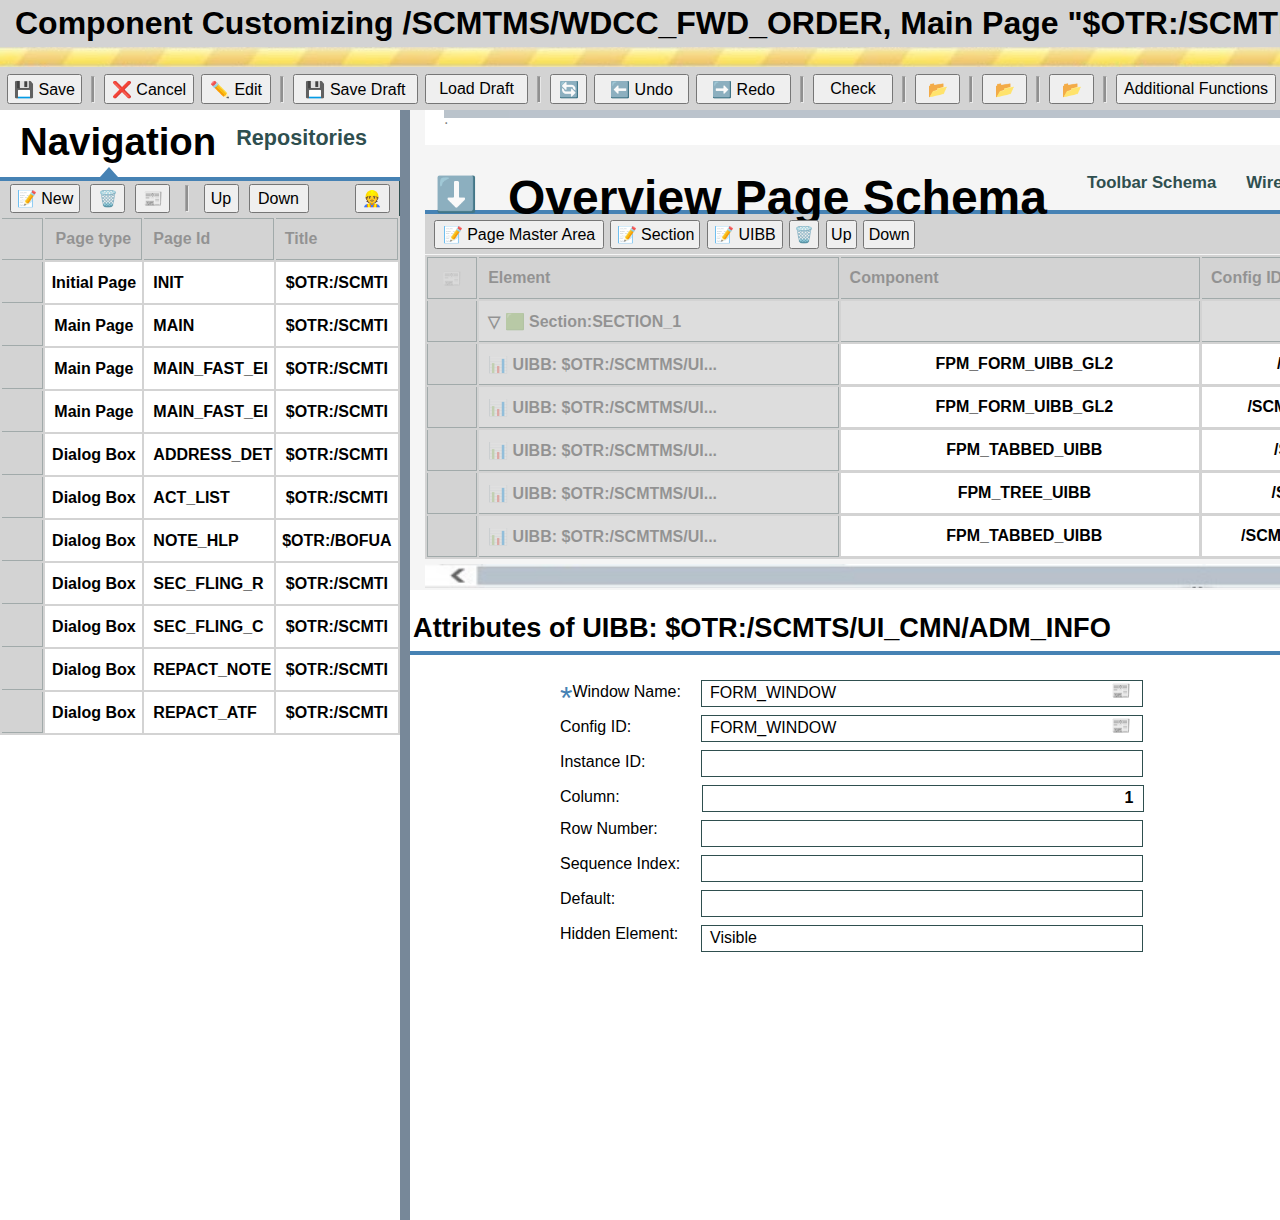
<file: interface comercial/2/indexDois.html>
<!DOCTYPE html>
<html lang="pt-br">
<head>
    <meta charset="UTF-8">
    <meta name="viewport" content="width=device-width, initial-scale=1.0">
    <title>Componet Configurator f...</title>
    <link rel="stylesheet" href="../visual/style.css">
</head>
<header id="header2">
    <section>
        <h1 id="h12">Component Customizing /SCMTMS/WDCC_FWD_ORDER, Main Page "$OTR:/SCMTMS/UI_CMN/FORWARDING_ORDER"</h1>
    </section>
    <section id="traco2">
        <img src="../imagens/header.png" alt="listra amarela" id="listra2">
    </section>
    <section class="botao2">
        <button id="button1">💾 Save</button>
        <hr id="hr">
        <button id="button2">❌ Cancel</button>
        <button id="button3">✏️ Edit</button>
        <hr id="hr">
        <button id="button4">💾 Save Draft</button>
        <button id="button5">Load Draft</button>
        <hr id="hr">
        <button id="button6">🔄</button>
        <button id="button7">⬅️ Undo</button>
        <button id="button8">➡️ Redo</button>
        <hr id="hr">
        <button id="button9">Check</button>
        <hr id="hr">
        <button id="button0">📂</button>
        <hr id="hr">
        <button id="button0">📂</button>
        <hr id="hr">
        <button id="button0">📂</button>
        <hr id="hr">
        <button id="button10">Additional Functions</button>
    </section>
</header>
<body>
    <section class="tudo">
        <section class="sectionNavigation">
            <header class="headerNavigation">
                <div id="divNavigation">
                    <h1>Navigation</h1>
                </div>
                <div id="divRepositories">
                    <h2>Repositories</h2>
                </div>
                <div id="divPasta">
                    <p>💼</p>
                </div>
            </header>
            <section id="triangulo">
                <div id="triangle-up"></div>
            </section>
            <section class="sectionPrincipal">
                <section class="botoesdecima">
                    <button id="buttons1">📝 New</button>
                    <button id="buttons2">🗑️</button>
                    <button id="buttons3">📰</button>
                    <hr id="hr1">
                    <button id="buttons4">Up</button>
                    <button id="buttons5">Down</button>
                    <button id="buttons6">👷</button>
                </section>
            </section>
            <table class="tabela">
                <tr>
                    <th id="th1"></th>
                    <th id="th2"><span style="color: black;">Page type</span></th>
                    <th id="th3"><p id="p">Page Id</p></th>
                    <th id="th4"><p id="p">Title</p></th>
                </tr>
                <tr>
                    <th id="th"></th>
                    <th id="pagetype">Initial Page</th>
                    <th id="pageid"><p id="p">INIT</p></th>
                    <th id="title">$OTR:/SCMTI</th>
                </tr>
                <tr>
                    <th id="th"></th>
                    <th id="pagetype">Main Page</th>
                    <th id="pageid"><p id="p">MAIN</p></th>
                    <th id="title">$OTR:/SCMTI</th>
                </tr>
                <tr>
                    <th id="th"></th>
                    <th id="pagetype">Main Page</th>
                    <th id="pageid"><p id="p">MAIN_FAST_EI</p></th>
                    <th id="title">$OTR:/SCMTI</th>
                </tr>
                <tr>
                    <th id="th"></th>
                    <th id="pagetype">Main Page</th>
                    <th id="pageid"><p id="p">MAIN_FAST_EI</p></th>
                    <th id="title">$OTR:/SCMTI</th>
                </tr>
                <tr>
                    <th id="th"></th>
                    <th id="pagetype">Dialog Box</th>
                    <th id="pageid"><p id="p">ADDRESS_DET</p></th>
                    <th id="title">$OTR:/SCMTI</th>
                </tr>
                <tr>
                    <th id="th"></th>
                    <th id="pagetype">Dialog Box</th>
                    <th id="pageid"><p id="p">ACT_LIST</p></th>
                    <th id="title">$OTR:/SCMTI</th>
                </tr>
                <tr>
                    <th id="th"></th>
                    <th id="pagetype">Dialog Box</th>
                    <th id="pageid"><p id="p">NOTE_HLP</p></th>
                    <th id="title">$OTR:/BOFUA</th>
                </tr>
                <tr>
                    <th id="th"></th>
                    <th id="pagetype">Dialog Box</th>
                    <th id="pageid"><p id="p">SEC_FLING_R</p></th>
                    <th id="title">$OTR:/SCMTI</th>
                </tr>
                <tr>
                    <th id="th"></th>
                    <th id="pagetype">Dialog Box</th>
                    <th id="pageid"><p id="p">SEC_FLING_C</p></th>
                    <th id="title">$OTR:/SCMTI</th>
                </tr>
                <tr>
                    <th id="th"></th>
                    <th id="pagetype">Dialog Box</th>
                    <th id="pageid"><p id="p">REPACT_NOTE</p></th>
                    <th id="title">$OTR:/SCMTI</th>
                </tr>
                <tr>
                    <th id="th"></th>
                    <th id="pagetype">Dialog Box</th>
                    <th id="pageid"><p id="p">REPACT_ATF</p></th>
                    <th id="title">$OTR:/SCMTI</th>
                </tr>
            </table>
        </section>
        <section class="sectiongrandona">
            <section id="bonito">
                <section id="bonito2">
                    .
                </section>
            </section>
            <section class="sectionOverview">
                <header class="headerOverview">
                    <div id="img">
                        <h1>⬇️</h1>
                    </div>
                    <div id="overview">
                        <h1>Overview Page Schema</h1>
                    </div >
                    <div id="toolbar">
                        <h2>Toolbar Schema</h2>
                    </div>
                    <div id="wire">
                        <h2>Wire Schema</h2>
                    </div>
                    <div id="pastinha">
                        <p>💼</p>
                    </div>
                </header>
            </section>
            <section class="botaozinho">
                <button id="page">📝 Page Master Area</button>
                <button id="sec">📝 Section</button>
                <button id="uibb">📝 UIBB</button>
                <button id="lixo2">🗑️</button>
                <button id="up">Up</button>
                <button id="down">Down</button>
                <button id="configure">Configure UIBB</button>
                <button id="mocinho">👷</button>
            </section>
            <section>
                <table class="tabela2">
                    <tr>
                        <th id="elemento">📰</th>
                        <th id="element"><p id="p">Element</p></th>
                        <th id="component"><p id="p">Component</p></th>
                        <th id="config"><p id="p">Config ID</p></th>
                        <th id="window"><p id="p">Window Name</p></th>
                    </tr>
                    <tr>
                        <th id="elemento2"></th>
                        <th id="element3"><p id="p"> ▽ 🟩 Section:SECTION_1</p></th>
                        <th id="component3"></th>
                        <th id="config3"></th>
                        <th id="window3"></th>
                    </tr>
                    <tr>
                        <th id="elemento2"></th>
                        <th id="element3"><p id="p">📊 UIBB: $OTR:/SCMTMS/UI...</p></th>
                        <th id="component4"><p id="p">FPM_FORM_UIBB_GL2</p></th>
                        <th id="config4"><p id="p">/SCMTMS/WDCC_FWO_GEN</p></th>
                        <th id="window4"><p id="p">FORM_WINDOW</p></th>
                    </tr>
                    <tr>
                        <th id="elemento2"></th>
                        <th id="element3"><p id="p">📊 UIBB: $OTR:/SCMTMS/UI...</p></th>
                        <th id="component4"><p id="p">FPM_FORM_UIBB_GL2</p></th>
                        <th id="config4"><p id="p">/SCMTMS/WDCC_CMN_ADMINDATA</p></th>
                        <th id="window4"><p id="p">FORM_WINDOW</p></th>
                    </tr>
                    <tr>
                        <th id="elemento2"></th>
                        <th id="element3"><p id="p">📊 UIBB: $OTR:/SCMTMS/UI...</p></th>
                        <th id="component4"><p id="p">FPM_TABBED_UIBB</p></th>
                        <th id="config4"><p id="p">/SCMTMS/WDCC_TRQ_BUPA</p></th>
                        <th id="window4"><p id="p">TABBED_WINDOW</p></th>
                    </tr>
                    <tr>
                        <th id="elemento2"></th>
                        <th id="element3"><p id="p">📊 UIBB: $OTR:/SCMTMS/UI...</p></th>
                        <th id="component4"><p id="p">FPM_TREE_UIBB</p></th>
                        <th id="config4"><p id="p">/SCMTMS/WDCC_DOC_FLOW</p></th>
                        <th id="window4"><p id="p">TREE_WINDOW</p></th>
                    </tr>
                    <tr>
                        <th id="elemento2"></th>
                        <th id="element3"><p id="p">📊 UIBB: $OTR:/SCMTMS/UI...</p></th>
                        <th id="component4"><p id="p">FPM_TABBED_UIBB</p></th>
                        <th id="config4"><p id="p">/SCMTMS/WDCC_TCM_CHARGES_TA</p></th>
                        <th id="window4"><p id="p">TABBED_WINDOW</p></th>
                    </tr>
                </table>
            </section>
            <section id="barra">
                <img src="../imagens/barra.png" alt="barra" id="image">
            </section>
            <section class="sectiondebaixo">
                <section>
                    <header class="attributes">
                        <h1 id="h1">Attributes of UIBB: $OTR:/SCMTS/UI_CMN/ADM_INFO</h1>
                        <button id="final">Final Flags</button>
                    </header>
                </section>
                <section class="procura">
                    <div class="divgrandeesquerda">
                        <div class="divesquerda">
                            <p id="bonito5">*</p><p id="p3">Window Name:</p>
                            <div id="divbloco">
                                <p id="p4">FORM_WINDOW</p><p id="p5">📰</p>
                            </div>
                        </div>
                        <div class="divesquerda">
                            <p id="p3">Config ID:</p>
                            <div id="divbloco1">
                                <p id="p4">FORM_WINDOW</p><p id="p5">📰</p>
                            </div>
                        </div>
                        <div class="divesquerda">
                            <p id="p3">Instance ID:</p>
                            <div id="divbloco2">
                                <p id="p4"></p><p id="p5"></p>
                            </div>
                        </div>
                        <div class="divesquerda">
                            <p id="p3">Column:</p>
                            <div id="divbloco3">
                                <p id="p4"></p><p id="p10"><strong>1</strong></p>
                            </div>
                        </div>
                        <div class="divesquerda">
                            </p><p id="p6">Row Number:</p>
                            <div id="divbloco4">
                                <p id="p4"></p><p id="p5"></p>
                            </div>
                        </div>
                        <div class="divesquerda">
                            <p id="p7">Sequence Index:</p>
                            <div id="divbloco5">
                                <p id="p4"></p><p id="p5"></p>
                            </div>
                        </div>
                        <div class="divesquerda">
                            </p><p id="p8">Default:</p>
                            <div id="divbloco6">
                                <p id="p4"></p><p id="p5"></p>
                            </div>
                        </div>
                        <div class="divesquerda">
                            <p id="p9">Hidden Element:</p>
                            <div id="divbloco7">
                                <p id="p11">Visible</p><p id="p5"></p>
                            </div>
                        </div>
                    </div>
                    <div class="divgrandedireita">
                        <div class="divesquerda">
                            <p id="p3">Title:</p>
                            <div id="divbloco10">
                                <p id="p4">$OTR:/SCMTMS/UI_CMN/ADM_INFO</p>
                            </div>
                        </div>
                        <div class="divesquerda">
                            <p id="p3">Image:</p>
                            <div id="divbloco11">
                                <p id="p20">📰</p>
                            </div>
                        </div>
                        <div class="divesquerda">
                            <p id="p3">Padding:</p>
                            <div id="divbloco12">
                                <p id="p23">Automatic (Default)</p>
                            </div>
                        </div>
                        <div class="divesquerda">
                            <p id="p3">Style:</p>
                            <div id="divbloco13">
                                <p id="p4"></p>
                            </div>
                        </div>
                        <div class="divesquerda">
                            </p><p id="p21">Explanation Text:</p>
                            <div id="divbloco14">
                                <p id="p4"></p><p id="p5"></p>
                            </div>
                        </div>
                        <div class="divesquerda">
                            <p id="p22">Explanation Document:</p>
                            <div id="divbloco5">
                                <p id="p4"></p><p id="p5"></p>
                            </div>
                        </div>
                        <div class="divesquerda">
                            </p><p id="p24">Default Edit Page:</p>
                            <div id="divbloco16">
                                <p id="p4"></p><p id="p25">📰</p>
                            </div>
                        </div>
                        <div class="divesquerda">
                            <p id="p926">Default Details Page:</p>
                            <div id="divbloco17">
                                <p id="p11"></p><p id="p25">📰</p>
                            </div>
                    </div>
                </section>
            </section>
        </section>
    </section>
</body>
</html>
</file>
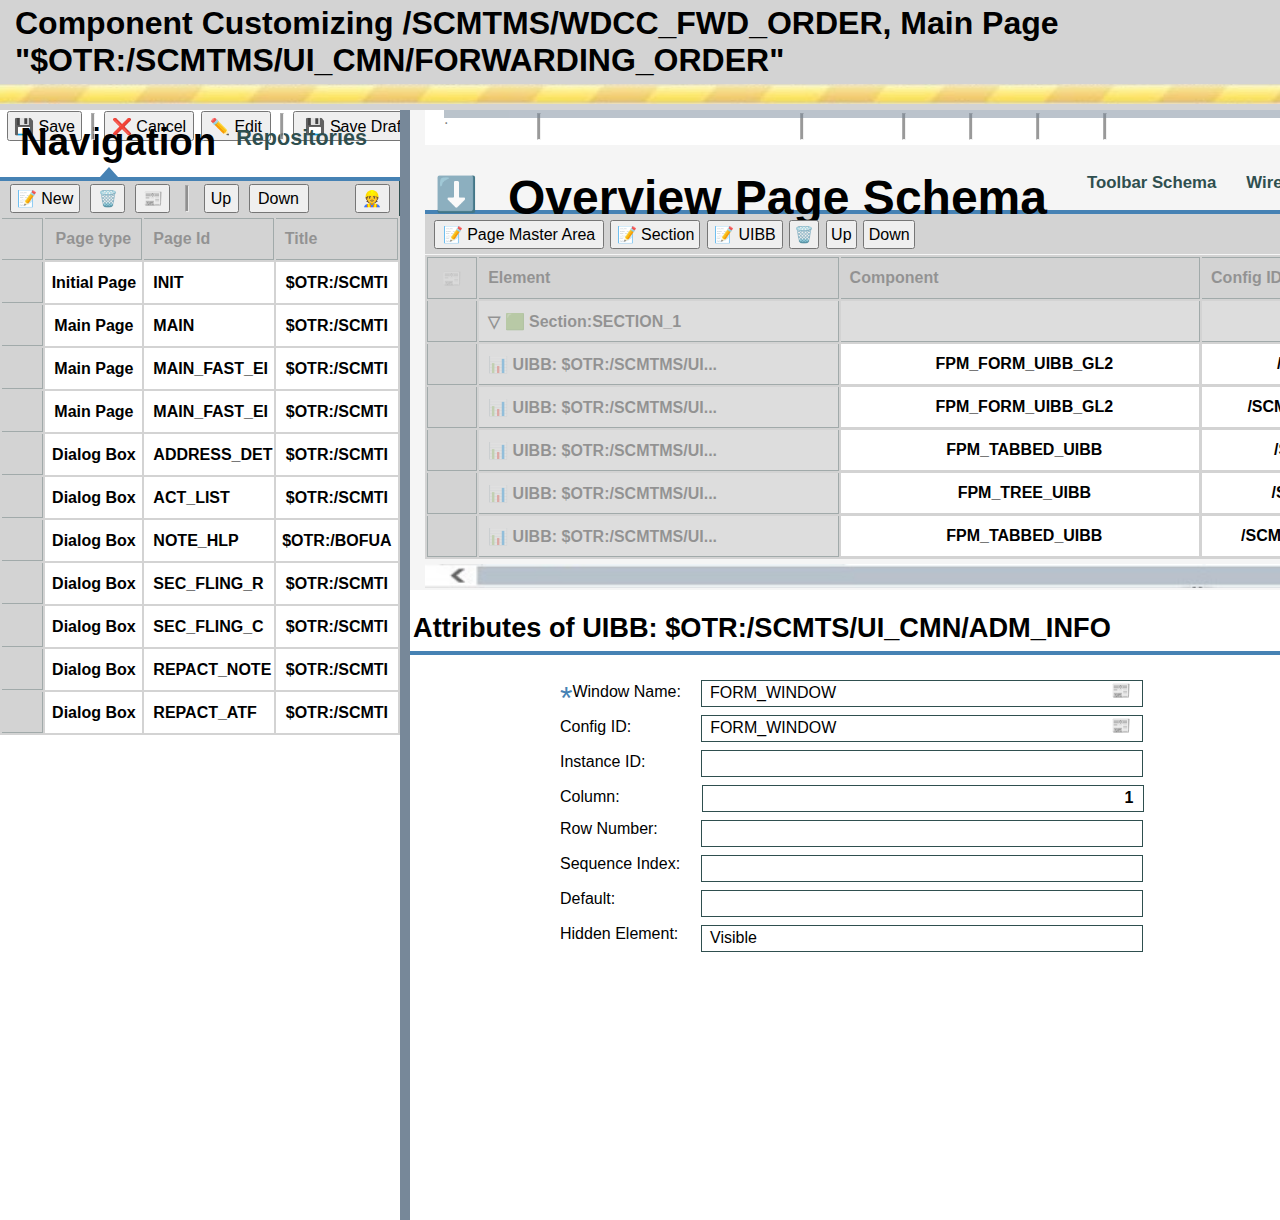
<file: interface-comercial/interface comercial/2/indexDois.html>
<!DOCTYPE html>
<html lang="pt-br">
<head>
    <meta charset="UTF-8">
    <meta name="viewport" content="width=device-width, initial-scale=1.0">
    <title>Componet Configurator f...</title>
    <link rel="stylesheet" href="../visual/style.css">
</head>
<header id="header2">
    <section>
        <h1 id="h12">Component Customizing /SCMTMS/WDCC_FWD_ORDER, Main Page "$OTR:/SCMTMS/UI_CMN/FORWARDING_ORDER"</h1>
    </section>
    <section id="traco2">
        <img src="../imagens/header.png" alt="listra amarela" id="listra2">
    </section>
    <section class="botao2">
        <button id="button1">💾 Save</button>
        <hr id="hr">
        <button id="button2">❌ Cancel</button>
        <button id="button3">✏️ Edit</button>
        <hr id="hr">
        <button id="button4">💾 Save Draft</button>
        <button id="button5">Load Draft</button>
        <hr id="hr">
        <button id="button6">🔄</button>
        <button id="button7">⬅️ Undo</button>
        <button id="button8">➡️ Redo</button>
        <hr id="hr">
        <button id="button9">Check</button>
        <hr id="hr">
        <button id="button0">📂</button>
        <hr id="hr">
        <button id="button0">📂</button>
        <hr id="hr">
        <button id="button0">📂</button>
        <hr id="hr">
        <button id="button10">Additional Functions</button>
    </section>
</header>
<body>
    <section class="tudo">
        <section class="sectionNavigation">
            <header class="headerNavigation">
                <div id="divNavigation">
                    <h1>Navigation</h1>
                </div>
                <div id="divRepositories">
                    <h2>Repositories</h2>
                </div>
                <div id="divPasta">
                    <p>💼</p>
                </div>
            </header>
            <section id="triangulo">
                <div id="triangle-up"></div>
            </section>
            <section class="sectionPrincipal">
                <section class="botoesdecima">
                    <button id="buttons1">📝 New</button>
                    <button id="buttons2">🗑️</button>
                    <button id="buttons3">📰</button>
                    <hr id="hr1">
                    <button id="buttons4">Up</button>
                    <button id="buttons5">Down</button>
                    <button id="buttons6">👷</button>
                </section>
            </section>
            <table class="tabela">
                <tr>
                    <th id="th1"></th>
                    <th id="th2"><span style="color: black;">Page type</span></th>
                    <th id="th3"><p id="p">Page Id</p></th>
                    <th id="th4"><p id="p">Title</p></th>
                </tr>
                <tr>
                    <th id="th"></th>
                    <th id="pagetype">Initial Page</th>
                    <th id="pageid"><p id="p">INIT</p></th>
                    <th id="title">$OTR:/SCMTI</th>
                </tr>
                <tr>
                    <th id="th"></th>
                    <th id="pagetype">Main Page</th>
                    <th id="pageid"><p id="p">MAIN</p></th>
                    <th id="title">$OTR:/SCMTI</th>
                </tr>
                <tr>
                    <th id="th"></th>
                    <th id="pagetype">Main Page</th>
                    <th id="pageid"><p id="p">MAIN_FAST_EI</p></th>
                    <th id="title">$OTR:/SCMTI</th>
                </tr>
                <tr>
                    <th id="th"></th>
                    <th id="pagetype">Main Page</th>
                    <th id="pageid"><p id="p">MAIN_FAST_EI</p></th>
                    <th id="title">$OTR:/SCMTI</th>
                </tr>
                <tr>
                    <th id="th"></th>
                    <th id="pagetype">Dialog Box</th>
                    <th id="pageid"><p id="p">ADDRESS_DET</p></th>
                    <th id="title">$OTR:/SCMTI</th>
                </tr>
                <tr>
                    <th id="th"></th>
                    <th id="pagetype">Dialog Box</th>
                    <th id="pageid"><p id="p">ACT_LIST</p></th>
                    <th id="title">$OTR:/SCMTI</th>
                </tr>
                <tr>
                    <th id="th"></th>
                    <th id="pagetype">Dialog Box</th>
                    <th id="pageid"><p id="p">NOTE_HLP</p></th>
                    <th id="title">$OTR:/BOFUA</th>
                </tr>
                <tr>
                    <th id="th"></th>
                    <th id="pagetype">Dialog Box</th>
                    <th id="pageid"><p id="p">SEC_FLING_R</p></th>
                    <th id="title">$OTR:/SCMTI</th>
                </tr>
                <tr>
                    <th id="th"></th>
                    <th id="pagetype">Dialog Box</th>
                    <th id="pageid"><p id="p">SEC_FLING_C</p></th>
                    <th id="title">$OTR:/SCMTI</th>
                </tr>
                <tr>
                    <th id="th"></th>
                    <th id="pagetype">Dialog Box</th>
                    <th id="pageid"><p id="p">REPACT_NOTE</p></th>
                    <th id="title">$OTR:/SCMTI</th>
                </tr>
                <tr>
                    <th id="th"></th>
                    <th id="pagetype">Dialog Box</th>
                    <th id="pageid"><p id="p">REPACT_ATF</p></th>
                    <th id="title">$OTR:/SCMTI</th>
                </tr>
            </table>
        </section>
        <section class="sectiongrandona">
            <section id="bonito">
                <section id="bonito2">
                    .
                </section>
            </section>
            <section class="sectionOverview">
                <header class="headerOverview">
                    <div id="img">
                        <h1>⬇️</h1>
                    </div>
                    <div id="overview">
                        <h1>Overview Page Schema</h1>
                    </div >
                    <div id="toolbar">
                        <h2>Toolbar Schema</h2>
                    </div>
                    <div id="wire">
                        <h2>Wire Schema</h2>
                    </div>
                    <div id="pastinha">
                        <p>💼</p>
                    </div>
                </header>
            </section>
            <section class="botaozinho">
                <button id="page">📝 Page Master Area</button>
                <button id="sec">📝 Section</button>
                <button id="uibb">📝 UIBB</button>
                <button id="lixo2">🗑️</button>
                <button id="up">Up</button>
                <button id="down">Down</button>
                <button id="configure">Configure UIBB</button>
                <button id="mocinho">👷</button>
            </section>
            <section>
                <table class="tabela2">
                    <tr>
                        <th id="elemento">📰</th>
                        <th id="element"><p id="p">Element</p></th>
                        <th id="component"><p id="p">Component</p></th>
                        <th id="config"><p id="p">Config ID</p></th>
                        <th id="window"><p id="p">Window Name</p></th>
                    </tr>
                    <tr>
                        <th id="elemento2"></th>
                        <th id="element3"><p id="p"> ▽ 🟩 Section:SECTION_1</p></th>
                        <th id="component3"></th>
                        <th id="config3"></th>
                        <th id="window3"></th>
                    </tr>
                    <tr>
                        <th id="elemento2"></th>
                        <th id="element3"><p id="p">📊 UIBB: $OTR:/SCMTMS/UI...</p></th>
                        <th id="component4"><p id="p">FPM_FORM_UIBB_GL2</p></th>
                        <th id="config4"><p id="p">/SCMTMS/WDCC_FWO_GEN</p></th>
                        <th id="window4"><p id="p">FORM_WINDOW</p></th>
                    </tr>
                    <tr>
                        <th id="elemento2"></th>
                        <th id="element3"><p id="p">📊 UIBB: $OTR:/SCMTMS/UI...</p></th>
                        <th id="component4"><p id="p">FPM_FORM_UIBB_GL2</p></th>
                        <th id="config4"><p id="p">/SCMTMS/WDCC_CMN_ADMINDATA</p></th>
                        <th id="window4"><p id="p">FORM_WINDOW</p></th>
                    </tr>
                    <tr>
                        <th id="elemento2"></th>
                        <th id="element3"><p id="p">📊 UIBB: $OTR:/SCMTMS/UI...</p></th>
                        <th id="component4"><p id="p">FPM_TABBED_UIBB</p></th>
                        <th id="config4"><p id="p">/SCMTMS/WDCC_TRQ_BUPA</p></th>
                        <th id="window4"><p id="p">TABBED_WINDOW</p></th>
                    </tr>
                    <tr>
                        <th id="elemento2"></th>
                        <th id="element3"><p id="p">📊 UIBB: $OTR:/SCMTMS/UI...</p></th>
                        <th id="component4"><p id="p">FPM_TREE_UIBB</p></th>
                        <th id="config4"><p id="p">/SCMTMS/WDCC_DOC_FLOW</p></th>
                        <th id="window4"><p id="p">TREE_WINDOW</p></th>
                    </tr>
                    <tr>
                        <th id="elemento2"></th>
                        <th id="element3"><p id="p">📊 UIBB: $OTR:/SCMTMS/UI...</p></th>
                        <th id="component4"><p id="p">FPM_TABBED_UIBB</p></th>
                        <th id="config4"><p id="p">/SCMTMS/WDCC_TCM_CHARGES_TA</p></th>
                        <th id="window4"><p id="p">TABBED_WINDOW</p></th>
                    </tr>
                </table>
            </section>
            <section id="barra">
                <img src="../imagens/barra.png" alt="barra" id="image">
            </section>
            <section class="sectiondebaixo">
                <section>
                    <header class="attributes">
                        <h1 id="h1">Attributes of UIBB: $OTR:/SCMTS/UI_CMN/ADM_INFO</h1>
                        <button id="final">Final Flags</button>
                    </header>
                </section>
                <section class="procura">
                    <div class="divgrandeesquerda">
                        <div class="divesquerda">
                            <p id="bonito5">*</p><p id="p3">Window Name:</p>
                            <div id="divbloco">
                                <p id="p4">FORM_WINDOW</p><p id="p5">📰</p>
                            </div>
                        </div>
                        <div class="divesquerda">
                            <p id="p3">Config ID:</p>
                            <div id="divbloco1">
                                <p id="p4">FORM_WINDOW</p><p id="p5">📰</p>
                            </div>
                        </div>
                        <div class="divesquerda">
                            <p id="p3">Instance ID:</p>
                            <div id="divbloco2">
                                <p id="p4"></p><p id="p5"></p>
                            </div>
                        </div>
                        <div class="divesquerda">
                            <p id="p3">Column:</p>
                            <div id="divbloco3">
                                <p id="p4"></p><p id="p10"><strong>1</strong></p>
                            </div>
                        </div>
                        <div class="divesquerda">
                            </p><p id="p6">Row Number:</p>
                            <div id="divbloco4">
                                <p id="p4"></p><p id="p5"></p>
                            </div>
                        </div>
                        <div class="divesquerda">
                            <p id="p7">Sequence Index:</p>
                            <div id="divbloco5">
                                <p id="p4"></p><p id="p5"></p>
                            </div>
                        </div>
                        <div class="divesquerda">
                            </p><p id="p8">Default:</p>
                            <div id="divbloco6">
                                <p id="p4"></p><p id="p5"></p>
                            </div>
                        </div>
                        <div class="divesquerda">
                            <p id="p9">Hidden Element:</p>
                            <div id="divbloco7">
                                <p id="p11">Visible</p><p id="p5"></p>
                            </div>
                        </div>
                    </div>
                    <div class="divgrandedireita">
                        <div class="divesquerda">
                            <p id="p3">Title:</p>
                            <div id="divbloco10">
                                <p id="p4">$OTR:/SCMTMS/UI_CMN/ADM_INFO</p>
                            </div>
                        </div>
                        <div class="divesquerda">
                            <p id="p3">Image:</p>
                            <div id="divbloco11">
                                <p id="p20">📰</p>
                            </div>
                        </div>
                        <div class="divesquerda">
                            <p id="p3">Padding:</p>
                            <div id="divbloco12">
                                <p id="p23">Automatic (Default)</p>
                            </div>
                        </div>
                        <div class="divesquerda">
                            <p id="p3">Style:</p>
                            <div id="divbloco13">
                                <p id="p4"></p>
                            </div>
                        </div>
                        <div class="divesquerda">
                            </p><p id="p21">Explanation Text:</p>
                            <div id="divbloco14">
                                <p id="p4"></p><p id="p5"></p>
                            </div>
                        </div>
                        <div class="divesquerda">
                            <p id="p22">Explanation Document:</p>
                            <div id="divbloco5">
                                <p id="p4"></p><p id="p5"></p>
                            </div>
                        </div>
                        <div class="divesquerda">
                            <p id="p24">Default Edit Page:</p>
                            <div id="divbloco17">
                                <p id="p4"></p><p id="p20">📰</p>
                            </div>
                        </div>
                        <div class="divesquerda">
                            <p id="p9">Hidden Element:</p>
                            <div id="divbloco7">
                                <p id="p11">Visible</p><p id="p5"></p>
                            </div>
                    </div>
                </section>
            </section>
        </section>
    </section>
</body>
</html>
</file>
<file: interface comercial/visual/style.css>
* {
    padding: 0;
    margin: 0;
    font-family: Arial, Helvetica, sans-serif;
}

#header2 {
    background-color: lightgrey;
    height: 110px;
    width: 1945px;
}

#h12 {
    font-size: 200%;
    padding: 5px 15px;
}

#listra2 {
    width: 1945px;
    height: 20px;
}

.botao2 {
    display: flex;
    gap: 7px;
    margin-left: 7px;
    margin-top: 3px;
}

#button1 {
    height: 30px;
    width: 75px;
    font-size: 100%;
}

#button2 {
    margin-left: 2px;
    height: 30px;
    width: 90px;
    font-size: 100%;
}

#button3 {
    height: 30px;
    width: 70px;
    font-size: 100%;
}

#button4 {
    margin-left: 2px;
    height: 30px;
    width: 125px;
    font-size: 100%;
}

#button5 {
    height: 30px;
    width: 103px;
    font-size: 100%;
}

#button6 {
    margin-left: 2px;
    height: 30px;
    width: 37px;
    font-size: 100%;
}

#button7 {
    height: 30px;
    width: 95px;
    font-size: 100%;
}

#button8 {
    height: 30px;
    width: 95px;
    font-size: 100%;
}

#button9 {
    margin-left: 2px;
    height: 30px;
    width: 80px;
    font-size: 100%;
}

#button0 {
    margin-left: 2px;
    height: 30px;
    width: 45px;
    font-size: 100%;
}

#button10 {
    margin-left: 2px;
    height: 30px;
    width: 160px;
    font-size: 100%;
}

#hr {
    margin-top: 1.5px;
    height: 25px;
    margin-left: 2px;
    width: 2px;
    background-color: grey;
    opacity: 80%;
}

.tudo {
    display: flex;
    width: 1570px;
}

.sectionNavigation {
    height: 1110px;
    width: 400px;
    border-right: 10px solid lightslategrey;
    
}

.headerNavigation {
    display: flex;
    gap: 20px;
    margin-left: 20px;
    margin-bottom: -7px;
}

#divNavigation {
    font-size: 120%;
    margin-top: 10px;
}

#divRepositories {
    font-size: 90%;
    margin-top: 5px;
    color: darkslategrey;
    margin-top: 15px;
}

#divPasta {
    margin-top: 15px;
    margin-left: 30px;
}

.sectionPrincipal {
    border-top: 4px solid steelblue;
    background-color: lightgrey;
}

#triangle-up {
	width: 0;
	height: 0;
	border-left: 9.5px solid transparent;
	border-right: 9.5px solid transparent;
	border-bottom: 10px solid steelblue;
    margin-left: 100px;
}

#triangulo {
    margin-top: 10px;
}

.botoesdecima {
    display: flex;
    height: 35px;
    gap: 10px;
    border-right: 1px solid darkslategrey;
}

#buttons1 {
    margin-left: 10px;
    margin-top: 3px;
    font-size: 100%;
    width: 70px;
    height: 29px;
}

#buttons2 {
    margin-top: 3px;
    font-size: 100%;
    width: 35px;
    height: 29px;
}

#buttons3 {
    margin-top: 3px;
    font-size: 100%;
    width: 35px;
    height: 29px;
}

#hr1 {
    margin-top: 4.3px;
    height: 25px;
    margin-left: 5px;
    width: 1.5px;
    background-color: grey;
    opacity: 80%;
}

#buttons4 {
    margin-left: 5px;
    margin-top: 3px;
    font-size: 100%;
    width: 35px;
    height: 29px;
}

#buttons5 {
    margin-top: 3px;
    font-size: 100%;
    width: 60px;
    height: 29px;
}

#buttons6 {
    margin-left: 36px;
    margin-top: 3px;
    font-size: 100%;
    width: 35px;
    height: 29px;
}

.tabela {
    margin: 0px;
    padding: 0px;
    width: 400px;
    background-color: lightgrey;
}

#th1 {
    background-color: lightgrey;
    width: 40px;
    height: 40px;
    border-right: 1px solid darkslategrey;
    border-bottom: 1px solid darkslategrey;
    border-top: 1px solid darkslategrey;
    opacity: 30%;
}

#th {
    background-color: lightgrey;
    width: 40px;
    height: 40px;
    border-right: 1px solid darkslategrey;
    border-bottom: 1px solid darkslategrey;
    opacity: 30%;
}

#th2 {
    background-color: lightgrey;
    width: 95px;
    height: 40px;
    border-right: 1px solid darkslategrey;
    border-bottom: 1px solid darkslategrey;
    border-top: 1px solid darkslategrey;
    opacity: 30%;
}

#th3 {
    background-color: lightgrey;
    width: 120px;
    height: 40px;
    text-align: left;
    border-right: 1px solid darkslategrey;
    border-bottom: 1px solid darkslategrey;
    border-top: 1px solid darkslategrey;
    opacity: 30%;
}

#p {
    margin-left: 9px;
}

#th4 {
    background-color: lightgrey;
    width: 120px;
    height: 40px;
    text-align: left;
    border-bottom: 1px solid darkslategrey;
    border-top: 1px solid darkslategrey;
    border-right: 1px solid darkslategrey;
    opacity: 30%;
}

#pagetype {
    background-color: white;
}

#pageid {
    background-color: white;
    text-align: start;
}

#title {
    background-color: white;
}

.sectiongrandona {
    background-color: whitesmoke;
    width: 1537px;
    height: 480px;
}

#bonito {
    background-color: white;
    height: 35px;
    width: 1537px;
    margin-left: 15px;
}

#bonito2 {
    background-color: lightslategray;
    height: 8px;
    width: 1502px;
    margin-left: 19px;
    opacity: 50%;
}

.sectionOverview {
    height: 40px;
    width: 1968px;
    margin-top: 25px;
}

.headerOverview {
    display: flex;
    gap: 30px;
}

#img {
    margin-left: 25px;
    font-size: 107%;
    margin-top: 4px;
}

#overview {
    font-size: 150%;
}

#toolbar {
    font-size: 70%;
    margin-top: 3px;
    margin-left: 10px;
    color: darkslategrey;
}

#wire {
    font-size: 70%;
    margin-top: 3px;
    color: darkslategrey;
}

#pastinha {
    margin-left: 800px;
}

.botaozinho {
    border-top: 4px solid steelblue;
    background-color: lightgrey;
    height: 40px;
    width: 1499px;
    margin-left: 15px;
}

#page {
    margin-left: 9px;
    margin-top: 5.5px;
    font-size: 100%;
    height: 29px;
    width: 170px;
}

#sec {
    margin-left: 2px;
    margin-top: 5.5px;
    font-size: 100%;
    height: 29px;
    width: 90px;
}

#uibb {
    margin-left: 2px;
    margin-top: 5.5px;
    font-size: 100%;
    height: 29px;
    width: 76px;
}

#lixo2 {
    margin-left: 2px;
    margin-top: 5.5px;
    font-size: 100%;
    height: 29px;
    width: 30px;
}

#up {
    margin-left: 2px;
    margin-top: 5.5px;
    font-size: 100%;
    height: 29px;
    width: 31px;
}

#down {
    margin-left: 2px;
    margin-top: 5.5px;
    font-size: 100%;
    height: 29px;
    width: 52px;
}

#configure {
    margin-left: 830px;
    margin-top: 5.5px;
    font-size: 100%;
    height: 29px;
    width: 125px;
}

#mocinho {
    margin-left: 2px;
    margin-top: 5.5px;
    font-size: 100%;
    height: 28px;
    width: 30px;
}

.tabela2 {
    margin-top: 1px;
    margin-left: 15px;
    width: 1500px;
    background-color: lightgrey;
}

#elemento {
    background-color: lightgrey;
    width: 40px;
    height: 40px;
    border: 1px solid darkslategrey;
    opacity: 30%;
}

#element {
    background-color: lightgrey;
    width: 300px;
    height: 40px;
    border-right: 1px solid darkslategrey;
    border-bottom: 1px solid darkslategrey;
    border-top: 1px solid darkslategrey;
    opacity: 30%;
    text-align: start;
}

#component {
    background-color: lightgrey;
    width: 300px;
    height: 40px;
    border-right: 1px solid darkslategrey;
    border-bottom: 1px solid darkslategrey;
    border-top: 1px solid darkslategrey;
    opacity: 30%;
    text-align: start;
}

#config {
    background-color: lightgrey;
    width: 300px;
    height: 40px;
    border-right: 1px solid darkslategrey;
    border-bottom: 1px solid darkslategrey;
    border-top: 1px solid darkslategrey;
    opacity: 30%;
    text-align: start;
}

#window {
    background-color: lightgrey;
    width: 300px;
    height: 40px;
    border-right: 1px solid darkslategrey;
    border-bottom: 1px solid darkslategrey;
    border-top: 1px solid darkslategrey;
    opacity: 30%;
    text-align: start;
}

#elemento2 {
    background-color: lightgrey;
    width: 40px;
    height: 40px;
    border-bottom: 1px solid darkslategrey;
    border-left: 1px solid darkslategrey;
    border-right: 1px solid darkslategrey;
    opacity: 30%;
}

#element2 {
    background-color: lightgrey;
    width: 300px;
    height: 40px;
    border-right: 1px solid darkslategrey;
    border-bottom: 1px solid darkslategrey;
    opacity: 30%;
    text-align: start;
}

#component2 {
    background-color: lightgrey;
    width: 300px;
    height: 40px;
    border-right: 1px solid darkslategrey;
    border-bottom: 1px solid darkslategrey;
    opacity: 30%;
    text-align: start;
}

#config2 {
    background-color: lightgrey;
    width: 300px;
    height: 40px;
    border-right: 1px solid darkslategrey;
    border-bottom: 1px solid darkslategrey;
    opacity: 30%;
    text-align: start;
}

#window2 {
    background-color: lightgrey;
    width: 300px;
    height: 40px;
    border-right: 1px solid darkslategrey;
    border-bottom: 1px solid darkslategrey;
    opacity: 30%;
    text-align: start;
}

#barra {
    background-image: url(../imagens/barra.png);
    background-repeat: no-repeat;
    width: 1000px;
    margin-top: 5px;
    margin-left: 15px;
}

#image {
    width: 1500px;
    height: 24px;
}

#element3 {
    background-color: whitesmoke;
    width: 300px;
    height: 40px;
    border-right: 1px solid darkslategrey;
    border-bottom: 1px solid darkslategrey;
    opacity: 30%;
    text-align: start;
}

#component3 {
    background-color: whitesmoke;
    width: 300px;
    height: 40px;
    border-right: 1px solid darkslategrey;
    border-bottom: 1px solid darkslategrey;
    opacity: 30%;
    text-align: start;
}

#config3 {
    background-color: whitesmoke;
    width: 300px;
    height: 40px;
    border-right: 1px solid darkslategrey;
    border-bottom: 1px solid darkslategrey;
    opacity: 30%;
    text-align: start;
}

#window3 {
    background-color: whitesmoke;
    width: 300px;
    height: 40px;
    border-right: 1px solid darkslategrey;
    border-bottom: 1px solid darkslategrey;
    opacity: 30%;
    text-align: start;
}

#component4 {
    background-color: white;
    width: 300px;
    height: 40px;
    border-right: 1px solid lightgrey;
    border-bottom: 1px solid lightgrey;
}

#config4 {
    background-color: white;
    width: 300px;
    height: 40px;
    border-right: 1px solid lightgrey;
    border-bottom: 1px solid lightgrey;
}

#window4 {
    background-color: white;
    width: 300px;
    height: 40px;
    border-right: 1px solid lightgrey;
    border-bottom: 1px solid lightgrey;
}

.sectiondebaixo {
    margin-top: 20px;
    width: 1568px;
    height: 400px;
    background-color: white;
}

.attributes {
    display: flex;
    gap: 740px;
    margin-left: 3px;
}

#h1 {
    font-size: 170%;
}

#final {
    width: 80px;
    height: 30px;
}

.procura {
    width: 1537px;
    height: 300px;
    border-top: 4px solid steelblue;
    margin-top: 7px;
    display: flex;
}

.divgrandeesquerda {
    height: 350px;
    width: 600px;
    margin-left: 150px;
    margin-top: 20px;
}

.divesquerda {
    display: flex;
    margin-top: 0px;
    width: 600px;
    height: 30px;
    margin-top: 5px;
}

#bonito5 {
    font-size: 200%;
    color: steelblue;
}

#divbloco {
    border: 1px solid darkslategrey;
    width: 440px;
    height: 25px;
    display: flex;
    margin-left: 20px;
}

#divbloco1 {
    border: 1px solid darkslategrey;
    width: 440px;
    height: 25px;
    display: flex;
    margin-left: 70px;
}

#divbloco2 {
    border: 1px solid darkslategrey;
    width: 440px;
    height: 25px;
    display: flex;
    margin-left: 56px;
}

#divbloco3 {
    border: 1px solid darkslategrey;
    width: 440px;
    height: 25px;
    display: flex;
    margin-left: 82px;
}

#divbloco4 {
    border: 1px solid darkslategrey;
    width: 440px;
    height: 25px;
    display: flex;
    margin-left: 41px;
}

#divbloco5 {
    border: 1px solid darkslategrey;
    width: 440px;
    height: 25px;
    display: flex;
    margin-left: 11px;
}

#divbloco6 {
    border: 1px solid darkslategrey;
    width: 440px;
    height: 25px;
    display: flex;
    margin-left: 86px;
}

#divbloco7 {
    border: 1px solid darkslategrey;
    width: 440px;
    height: 25px;
    display: flex;
    margin-left: 11px;
}

#divbloco10 {
    border: 1px solid darkslategrey;
    width: 440px;
    height: 25px;
    display: flex;
    margin-left: 147px;
}

#divbloco11 {
    border: 1px solid darkslategrey;
    width: 418px;
    height: 25px;
    display: flex;
    margin-left: 132px;
}

#divbloco12 {
    border: 1px solid darkslategrey;
    width: 440px;
    height: 25px;
    display: flex;
    margin-left: 118px;
}

#divbloco13 {
    border: 1px solid darkslategrey;
    width: 440px;
    height: 25px;
    display: flex;
    margin-left: 141px;
}

#divbloco14 {
    border: 1px solid darkslategrey;
    width: 440px;
    height: 25px;
    display: flex;
    margin-left: 48px;
}

#divbloco16 {
    border: 1px solid darkslategrey;
    width: 437px;
    height: 25px;
    display: flex;
    margin-left: 39px;
}

#divbloco17 {
    border: 1px solid darkslategrey;
    width: 437px;
    height: 25px;
    display: flex;
    margin-left: 39px;
}

#p3 {
    margin-top: 3px;
}

#p4 {
    margin-top: 2.7px;
    margin-left: 8px;
}

#p6 {
    width: 100px;
}

#p7 {
    width: 130px;
}

#p9 {
    width: 130px;
}

#p5 {
    margin-left: 275px;
}

#p10 {
    margin-left: 414px;
    margin-top: 3px;
}

#p11 {
    margin-left: 8px;
    margin-top: 3px;
}

#p20 {
    margin-left: 390px;
    margin-top: 1.2px;
}

#p21 {
    width: 140px;
}

#p22 {
    width: 180px;
}

#p23 {
    width: 140px;
    margin-top: 4px;
    margin-left: 5px;
}

#p24 {
    width: 150px;
}

#p25 {
    margin-left: 382px;
}

#p26 {
    width: 190px;
}

.divgrandedireita {
    height: 350px;
    width: 600px;
    margin-left: 190px;
    margin-top: 20px;
}
</file>
<file: interface-comercial/interface comercial/visual/style.css>
* {
    padding: 0;
    margin: 0;
    font-family: Arial, Helvetica, sans-serif;
}

#header2 {
    background-color: lightgrey;
    height: 110px;
}

#h12 {
    font-size: 200%;
    padding: 5px 15px;
}

#listra2 {
    width: 2379px;
    height: 20px;
}

.botao2 {
    display: flex;
    gap: 7px;
    margin-left: 7px;
    margin-top: 3px;
}

#button1 {
    height: 30px;
    width: 75px;
    font-size: 100%;
}

#button2 {
    margin-left: 2px;
    height: 30px;
    width: 90px;
    font-size: 100%;
}

#button3 {
    height: 30px;
    width: 70px;
    font-size: 100%;
}

#button4 {
    margin-left: 2px;
    height: 30px;
    width: 125px;
    font-size: 100%;
}

#button5 {
    height: 30px;
    width: 103px;
    font-size: 100%;
}

#button6 {
    margin-left: 2px;
    height: 30px;
    width: 37px;
    font-size: 100%;
}

#button7 {
    height: 30px;
    width: 95px;
    font-size: 100%;
}

#button8 {
    height: 30px;
    width: 95px;
    font-size: 100%;
}

#button9 {
    margin-left: 2px;
    height: 30px;
    width: 80px;
    font-size: 100%;
}

#button0 {
    margin-left: 2px;
    height: 30px;
    width: 45px;
    font-size: 100%;
}

#button10 {
    margin-left: 2px;
    height: 30px;
    width: 160px;
    font-size: 100%;
}

#hr {
    margin-top: 1.5px;
    height: 25px;
    margin-left: 2px;
    width: 2px;
    background-color: grey;
    opacity: 80%;
}

.tudo {
    display: flex;
}

.sectionNavigation {
    height: 1110px;
    width: 400px;
    border-right: 10px solid lightslategrey;
    
}

.headerNavigation {
    display: flex;
    gap: 20px;
    margin-left: 20px;
    margin-bottom: -7px;
}

#divNavigation {
    font-size: 120%;
    margin-top: 10px;
}

#divRepositories {
    font-size: 90%;
    margin-top: 5px;
    color: darkslategrey;
    margin-top: 15px;
}

#divPasta {
    margin-top: 15px;
    margin-left: 30px;
}

.sectionPrincipal {
    border-top: 4px solid steelblue;
    background-color: lightgrey;
}

#triangle-up {
	width: 0;
	height: 0;
	border-left: 9.5px solid transparent;
	border-right: 9.5px solid transparent;
	border-bottom: 10px solid steelblue;
    margin-left: 100px;
}

#triangulo {
    margin-top: 10px;
}

.botoesdecima {
    display: flex;
    height: 35px;
    gap: 10px;
    border-right: 1px solid darkslategrey;
}

#buttons1 {
    margin-left: 10px;
    margin-top: 3px;
    font-size: 100%;
    width: 70px;
    height: 29px;
}

#buttons2 {
    margin-top: 3px;
    font-size: 100%;
    width: 35px;
    height: 29px;
}

#buttons3 {
    margin-top: 3px;
    font-size: 100%;
    width: 35px;
    height: 29px;
}

#hr1 {
    margin-top: 4.3px;
    height: 25px;
    margin-left: 5px;
    width: 1.5px;
    background-color: grey;
    opacity: 80%;
}

#buttons4 {
    margin-left: 5px;
    margin-top: 3px;
    font-size: 100%;
    width: 35px;
    height: 29px;
}

#buttons5 {
    margin-top: 3px;
    font-size: 100%;
    width: 60px;
    height: 29px;
}

#buttons6 {
    margin-left: 36px;
    margin-top: 3px;
    font-size: 100%;
    width: 35px;
    height: 29px;
}

.tabela {
    margin: 0px;
    padding: 0px;
    width: 400px;
    background-color: lightgrey;
}

#th1 {
    background-color: lightgrey;
    width: 40px;
    height: 40px;
    border-right: 1px solid darkslategrey;
    border-bottom: 1px solid darkslategrey;
    border-top: 1px solid darkslategrey;
    opacity: 30%;
}

#th {
    background-color: lightgrey;
    width: 40px;
    height: 40px;
    border-right: 1px solid darkslategrey;
    border-bottom: 1px solid darkslategrey;
    opacity: 30%;
}

#th2 {
    background-color: lightgrey;
    width: 95px;
    height: 40px;
    border-right: 1px solid darkslategrey;
    border-bottom: 1px solid darkslategrey;
    border-top: 1px solid darkslategrey;
    opacity: 30%;
}

#th3 {
    background-color: lightgrey;
    width: 120px;
    height: 40px;
    text-align: left;
    border-right: 1px solid darkslategrey;
    border-bottom: 1px solid darkslategrey;
    border-top: 1px solid darkslategrey;
    opacity: 30%;
}

#p {
    margin-left: 9px;
}

#th4 {
    background-color: lightgrey;
    width: 120px;
    height: 40px;
    text-align: left;
    border-bottom: 1px solid darkslategrey;
    border-top: 1px solid darkslategrey;
    border-right: 1px solid darkslategrey;
    opacity: 30%;
}

#pagetype {
    background-color: white;
}

#pageid {
    background-color: white;
    text-align: start;
}

#title {
    background-color: white;
}

.sectiongrandona {
    background-color: whitesmoke;
    width: 1968px;
    height: 480px;
}

#bonito {
    background-color: white;
    height: 35px;
    width: 1954px;
    margin-left: 15px;
}

#bonito2 {
    background-color: lightslategray;
    height: 8px;
    width: 1935px;
    margin-left: 19px;
    opacity: 50%;
}

.sectionOverview {
    height: 40px;
    width: 1968px;
    margin-top: 25px;
}

.headerOverview {
    display: flex;
    gap: 30px;
}

#img {
    margin-left: 25px;
    font-size: 107%;
    margin-top: 4px;
}

#overview {
    font-size: 150%;
}

#toolbar {
    font-size: 70%;
    margin-top: 3px;
    margin-left: 10px;
    color: darkslategrey;
}

#wire {
    font-size: 70%;
    margin-top: 3px;
    color: darkslategrey;
}

#pastinha {
    margin-left: 800px;
}

.botaozinho {
    border-top: 4px solid steelblue;
    background-color: lightgrey;
    height: 40px;
    width: 1954px;
    margin-left: 15px;
}

#page {
    margin-left: 9px;
    margin-top: 5.5px;
    font-size: 100%;
    height: 29px;
    width: 170px;
}

#sec {
    margin-left: 2px;
    margin-top: 5.5px;
    font-size: 100%;
    height: 29px;
    width: 90px;
}

#uibb {
    margin-left: 2px;
    margin-top: 5.5px;
    font-size: 100%;
    height: 29px;
    width: 76px;
}

#lixo2 {
    margin-left: 2px;
    margin-top: 5.5px;
    font-size: 100%;
    height: 29px;
    width: 30px;
}

#up {
    margin-left: 2px;
    margin-top: 5.5px;
    font-size: 100%;
    height: 29px;
    width: 31px;
}

#down {
    margin-left: 2px;
    margin-top: 5.5px;
    font-size: 100%;
    height: 29px;
    width: 52px;
}

#configure {
    margin-left: 830px;
    margin-top: 5.5px;
    font-size: 100%;
    height: 29px;
    width: 125px;
}

#mocinho {
    margin-left: 2px;
    margin-top: 5.5px;
    font-size: 100%;
    height: 28px;
    width: 30px;
}

.tabela2 {
    margin-top: 1px;
    margin-left: 15px;
    width: 1500px;
    background-color: lightgrey;
}

#elemento {
    background-color: lightgrey;
    width: 40px;
    height: 40px;
    border: 1px solid darkslategrey;
    opacity: 30%;
}

#element {
    background-color: lightgrey;
    width: 300px;
    height: 40px;
    border-right: 1px solid darkslategrey;
    border-bottom: 1px solid darkslategrey;
    border-top: 1px solid darkslategrey;
    opacity: 30%;
    text-align: start;
}

#component {
    background-color: lightgrey;
    width: 300px;
    height: 40px;
    border-right: 1px solid darkslategrey;
    border-bottom: 1px solid darkslategrey;
    border-top: 1px solid darkslategrey;
    opacity: 30%;
    text-align: start;
}

#config {
    background-color: lightgrey;
    width: 300px;
    height: 40px;
    border-right: 1px solid darkslategrey;
    border-bottom: 1px solid darkslategrey;
    border-top: 1px solid darkslategrey;
    opacity: 30%;
    text-align: start;
}

#window {
    background-color: lightgrey;
    width: 300px;
    height: 40px;
    border-right: 1px solid darkslategrey;
    border-bottom: 1px solid darkslategrey;
    border-top: 1px solid darkslategrey;
    opacity: 30%;
    text-align: start;
}

#elemento2 {
    background-color: lightgrey;
    width: 40px;
    height: 40px;
    border-bottom: 1px solid darkslategrey;
    border-left: 1px solid darkslategrey;
    border-right: 1px solid darkslategrey;
    opacity: 30%;
}

#element2 {
    background-color: lightgrey;
    width: 300px;
    height: 40px;
    border-right: 1px solid darkslategrey;
    border-bottom: 1px solid darkslategrey;
    opacity: 30%;
    text-align: start;
}

#component2 {
    background-color: lightgrey;
    width: 300px;
    height: 40px;
    border-right: 1px solid darkslategrey;
    border-bottom: 1px solid darkslategrey;
    opacity: 30%;
    text-align: start;
}

#config2 {
    background-color: lightgrey;
    width: 300px;
    height: 40px;
    border-right: 1px solid darkslategrey;
    border-bottom: 1px solid darkslategrey;
    opacity: 30%;
    text-align: start;
}

#window2 {
    background-color: lightgrey;
    width: 300px;
    height: 40px;
    border-right: 1px solid darkslategrey;
    border-bottom: 1px solid darkslategrey;
    opacity: 30%;
    text-align: start;
}

#barra {
    background-image: url(../imagens/barra.png);
    background-repeat: no-repeat;
    width: 1000px;
    margin-top: 5px;
    margin-left: 15px;
}

#image {
    width: 1500px;
    height: 24px;
}

#element3 {
    background-color: whitesmoke;
    width: 300px;
    height: 40px;
    border-right: 1px solid darkslategrey;
    border-bottom: 1px solid darkslategrey;
    opacity: 30%;
    text-align: start;
}

#component3 {
    background-color: whitesmoke;
    width: 300px;
    height: 40px;
    border-right: 1px solid darkslategrey;
    border-bottom: 1px solid darkslategrey;
    opacity: 30%;
    text-align: start;
}

#config3 {
    background-color: whitesmoke;
    width: 300px;
    height: 40px;
    border-right: 1px solid darkslategrey;
    border-bottom: 1px solid darkslategrey;
    opacity: 30%;
    text-align: start;
}

#window3 {
    background-color: whitesmoke;
    width: 300px;
    height: 40px;
    border-right: 1px solid darkslategrey;
    border-bottom: 1px solid darkslategrey;
    opacity: 30%;
    text-align: start;
}

#component4 {
    background-color: white;
    width: 300px;
    height: 40px;
    border-right: 1px solid lightgrey;
    border-bottom: 1px solid lightgrey;
}

#config4 {
    background-color: white;
    width: 300px;
    height: 40px;
    border-right: 1px solid lightgrey;
    border-bottom: 1px solid lightgrey;
}

#window4 {
    background-color: white;
    width: 300px;
    height: 40px;
    border-right: 1px solid lightgrey;
    border-bottom: 1px solid lightgrey;
}

.sectiondebaixo {
    margin-top: 20px;
    width: 1968px;
    height: 400px;
    background-color: white;
}

.attributes {
    display: flex;
    gap: 740px;
    margin-left: 3px;
}

#h1 {
    font-size: 170%;
}

#final {
    width: 80px;
    height: 30px;
}

.procura {
    width: 1968px;
    height: 300px;
    border-top: 4px solid steelblue;
    margin-top: 7px;
    display: flex;
}

.divgrandeesquerda {
    height: 350px;
    width: 900px;
    margin-left: 150px;
    margin-top: 20px;
}

.divesquerda {
    display: flex;
    margin-top: 0px;
    width: 600px;
    height: 30px;
    margin-top: 5px;
}

#bonito5 {
    font-size: 200%;
    color: steelblue;
}

#divbloco {
    border: 1px solid darkslategrey;
    width: 440px;
    height: 25px;
    display: flex;
    margin-left: 20px;
}

#divbloco1 {
    border: 1px solid darkslategrey;
    width: 440px;
    height: 25px;
    display: flex;
    margin-left: 70px;
}

#divbloco2 {
    border: 1px solid darkslategrey;
    width: 440px;
    height: 25px;
    display: flex;
    margin-left: 56px;
}

#divbloco3 {
    border: 1px solid darkslategrey;
    width: 440px;
    height: 25px;
    display: flex;
    margin-left: 82px;
}

#divbloco4 {
    border: 1px solid darkslategrey;
    width: 440px;
    height: 25px;
    display: flex;
    margin-left: 41px;
}

#divbloco5 {
    border: 1px solid darkslategrey;
    width: 440px;
    height: 25px;
    display: flex;
    margin-left: 11px;
}

#divbloco6 {
    border: 1px solid darkslategrey;
    width: 440px;
    height: 25px;
    display: flex;
    margin-left: 86px;
}

#divbloco7 {
    border: 1px solid darkslategrey;
    width: 440px;
    height: 25px;
    display: flex;
    margin-left: 11px;
}

#divbloco10 {
    border: 1px solid darkslategrey;
    width: 440px;
    height: 25px;
    display: flex;
    margin-left: 147px;
}

#divbloco11 {
    border: 1px solid darkslategrey;
    width: 440px;
    height: 25px;
    display: flex;
    margin-left: 132px;
}

#divbloco12 {
    border: 1px solid darkslategrey;
    width: 440px;
    height: 25px;
    display: flex;
    margin-left: 118px;
}

#divbloco13 {
    border: 1px solid darkslategrey;
    width: 440px;
    height: 25px;
    display: flex;
    margin-left: 141px;
}

#divbloco14 {
    border: 1px solid darkslategrey;
    width: 440px;
    height: 25px;
    display: flex;
    margin-left: 48px;
}

#divbloco17 {
    border: 1px solid darkslategrey;
    width: 416px;
    height: 25px;
    display: flex;
    margin-left: 110px;
}

#p3 {
    margin-top: 3px;
}

#p4 {
    margin-top: 2.7px;
    margin-left: 8px;
}

#p6 {
    width: 100px;
}

#p7 {
    width: 130px;
}

#p9 {
    width: 130px;
}

#p5 {
    margin-left: 275px;
}

#p10 {
    margin-left: 414px;
    margin-top: 3px;
}

#p11 {
    margin-left: 8px;
    margin-top: 3px;
}

#p20 {
    margin-left: 340px;
    margin-top: 1.2px;
}

#p21 {
    width: 140px;
}

#p22 {
    width: 180px;
}

#p23 {
    width: 140px;
    margin-top: 4px;
    margin-left: 5px;
}

#p24 {
    width: 129px;
}

.divgrandedireita {
    height: 350px;
    width: 600px;
    margin-left: 190px;
    margin-top: 20px;
}
</file>
